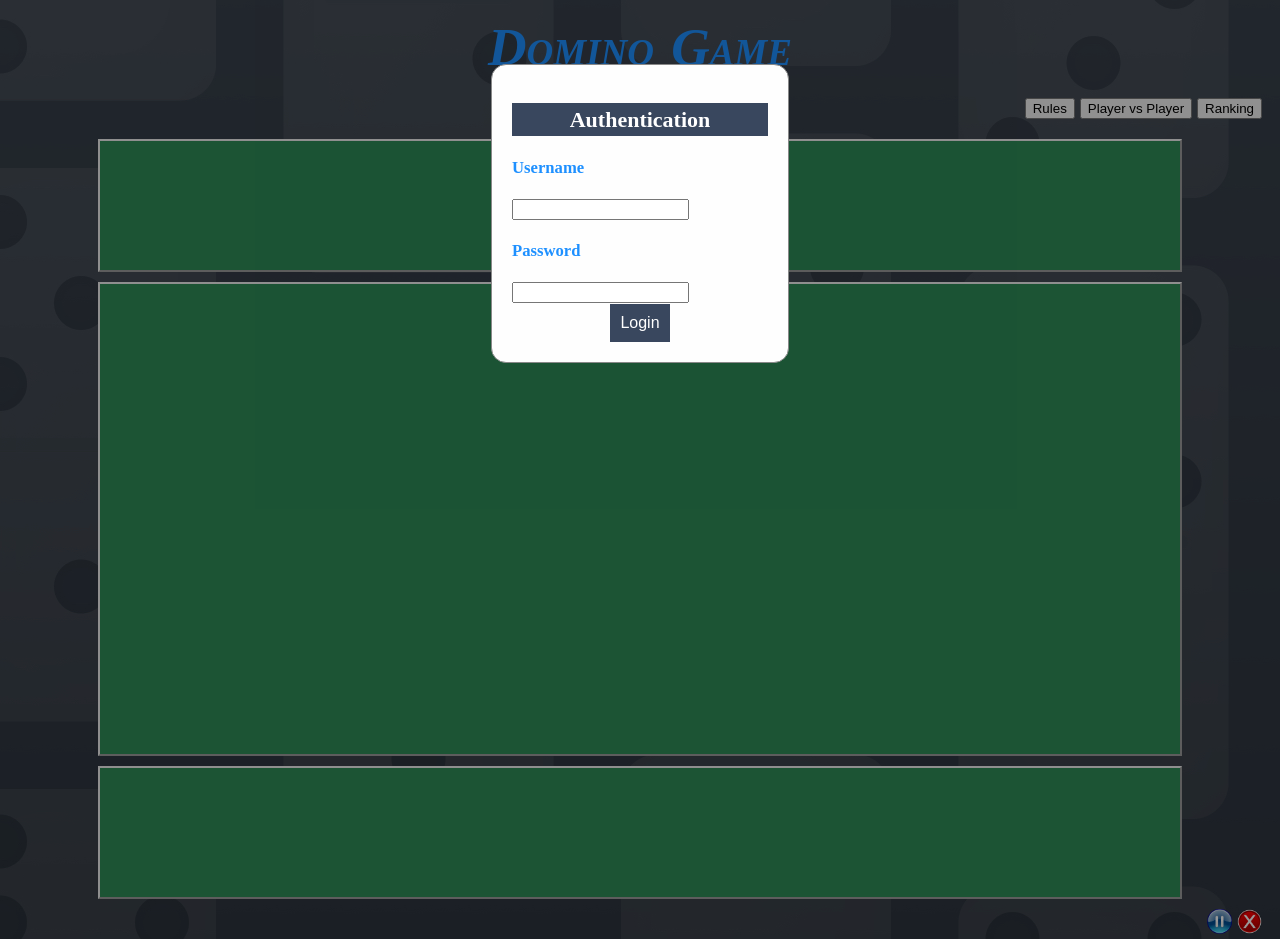
<file: TW/T1/index.html>
<!DOCTYPE html>

<html lang="pt">

<head>
  <meta charset="UTF-8">
  <title> Domino </title>

  <link rel="stylesheet" href="configuration.css">
  <link rel="stylesheet" href="buttons.css">
  <link rel="stylesheet" href="game.css">
</head>

<body onload="show()">
  <div id="authentication">
    <div id="popup" class="window">
      <div class="content">
        <h2> Authentication </h2>
        <p> Username </p>
        <input id="loguser" type=text>
        <p> Password </p>
        <input id="logpasswd" type=password>
        <button class="bt1" id="loginbtn"> Login </button>
      </div>
    </div>
  </div>

<h1> Domino Game </h1>

<div class="options">
  <button id="btn"> Rules </button>
  <div id="box" class="box">
    <div class="box_content">
      <span class="close"> &times; </span>
      <p> Peças do dominó </p>
      <ul>
        <li> Cada peça é retangular, com 2 partes quadradas. </li>
        <li> Cada quadrado tem um valor de 0 a 6 representado por pontos. </li>
        <li> Existem todas as combinações possíveis de 2 valores de 0 a 6. </li>
        <li> Não existem peças repetidas. </li>
        <li> No total há exatamente 28 peças. </li>
      </ul>

      <p> Jogo </p>
      <ul>
        <li> No início do jogo as peças são baralhadas e depois são distribuídas em 3 grupos:
          <ul>
            <li> mão do jogador com 7 peças; </li>
            <li> mão do oponente com 7 peças; </li>
            <li> monte com as restantes 14 peças. </li>
          </ul>
        </li>
        <li> Quem tem a peça de valor mais alto inicia o jogo e coloca-a no centro do tabuleiro. </li>
        <li> Durante o jogo os jogadores jogam alternadamente. </li>
        <li> Peças jogadas formam uma fila. </li>
        <li> Cada peça nova é colocada numa das extremidades da fila. </li>
        <li> Valor de duas peças justapostas tem de ser o mesmo. </li>
      </ul>

      <p> Monte </p>
      <ul>
        <li> Se um jogador não tiver peça para jogar tem ir ao monte e vai retirando peças do monte até que o possa jogar. </li>
        <li> Não havendo peças no monte o jogador pode passar a sua vez. </li>
        <li> Só com o monte vazio é que se pode passar. </li>
      </ul>

      <p> Fim do Jogo </p>
      <ul>
        <li> O jogo termina quando um jogador ficar sem peças ou se o jogo está fechado e nenhum jogador poder jogar. </li>
        <li> O jogo está fechado se o mesmo valor está em ambas as estremidades ou esse valor aparecer nas peças 7 vezes. </li>
        <li> Ganha o jogador com menor número de pontos em mão. </li>
        <li> Os pontos são a soma dos pares de valores das suas peças. </li>
      </ul>
    </div>
  </div>

  <button onclick="distribuir_jogar()" id="PXP"> Player vs Player </button>

  <button id="btn_2"> Ranking </button>
  <div id="box_2" class="box">
    <div class="box_content">
      <span class="close_2"> &times; </span>
      <table id="rkg"> </table>
    </div>
  </div>
</div>

<div id="tabuleiro">
  <div class="visor" id="distancia">
    <div id="player_2"> </div>
  </div>
  <div id="jogo">
    <div> </div>
  </div>
  <div class="visor">
    <div id="anonymous_2"> </div>
  </div>
</div>

<div class="options">
  <img id="btn_3" src="pause.png" alt="Pausar">
  <div id="box_3" class="box">
    <div class="box_content_2">
      <span class="close_3"> PAUSED GAME (&times;) </span>
    </div>
  </div>

  <img id="btn_4" src="quit.png" alt="Desistir">
  <div id="box_4" class="box">
    <div class="box_content_2">
      <span class="close_4"> YOU GAVE UP THE GAME! </span>
    </div>
  </div>
</div>

<script src="buttons.js"> </script>
<script src="game.js"> </script>
<script src="server.js"> </script>

</body>

</html>
</file>
<file: TW/T1/configuration.css>
html {
  color: -internal-root-color;
}

body {
  background-image: url("domino.jpg");
  background-repeat: no-repeat;
  color: white;
  font-family: time;
  font-size: 12.5pt;
  line-height: 1.5;
  word-spacing: 1mm;
}

h1 {
  color: dodgerblue;
  margin-bottom: 5px;
  margin-top: 5px;
  font-family: time;
  font-weight: bold;
  font-style: italic;
  text-align: center;
  font-variant: small-caps;
  font-size: 40pt;
  line-height: 1.5;
  word-spacing: 1mm;
}

p {
  font-weight: bold;
  color: dodgerblue;
  font-size: 12.5pt;
}

select, button {
  margin-right: 5px;
}

img {
  margin-right: 5px;
  width: 25px;
  height: 25px;
}

table, td {
  border: 1px solid black;
}

.window {
  background-color: rgb(0,0,0);
  background-color: rgba(0,0,0,0.4);
  display: none;
  position: fixed;
  z-index: 1;
  padding-top: 5%;
  left: 0;
  top: 0;
  width: 100%;
  height: 100%;
}

.content {
  background-color: #fefefe;
  margin-left: auto;
  margin-right: auto;
  padding: 20px;
  border: 1px solid #888;
  width: 20%;
  border-radius: 15px;
  animation: fadein 1s;
}

.bt1{
  background-color: #39475e;
  border: none;
  color: white;
  padding: 15px 32px;
  text-align: center;
  text-decoration: none;
  display: inline-block;
  font-size: 16px;
  margin: auto;
  display:block;
  cursor: pointer;
  padding: 10px;
}

h2{
  background-color: #39475e;
  color: white;
  font-size: 22px;
  text-align: center;
}
</file>
<file: TW/T1/buttons.css>
.options {
  display: flex;
  padding: 5px;
  float: right;
}

.box {
  display: none;
  position: fixed;
  z-index: 1;
  padding-top: 100px;
  left: 0;
  top: 0;
  width: 100%;
  height: 100%;
  overflow: auto;
  background-color: rgb(0,0,0);
  background-color: rgba(0,0,0,0.4);
}

.box_content {
  background-color: #fefefe;
  margin: auto;
  padding: 20px;
  border: 5px;
  width: 45%;
  color: black;
  font-size: 11.5pt;
}

.box_content_2 {
  margin: auto;
  display: block;
  width: 50%;
  max-width: 400px;
}

.close {
  color: #aaaaaa;
  float: right;
  font-size: 28px;
  font-weight: bold;
}

.close_2 {
  color: #aaaaaa;
  float: right;
  font-size: 28px;
  font-weight: bold;
}

.close_3 {
  position: absolute;
  top: 500px;
  bottom: 500px;
  color: #f1f1f1;
  font-size: 40px;
  font-weight: bold;
}

.close_4 {
  position: absolute;
  top: 500px;
  bottom: 500px;
  font-size: 40px;
  font-weight: bold;
}

.close:hover, .close:focus {
  color: #000;
  text-decoration: none;
  cursor: pointer;
}

.close_2:hover, .close_2:focus {
  color: #000;
  text-decoration: none;
  cursor: pointer;
}

.close_3:hover, .close_3:focus {
  color: #bbb;
  text-decoration: none;
  cursor: pointer;
}

.começar {
  margin-bottom: 5px;
}
</file>
<file: TW/T1/game.css>
#tabuleiro {
  display: flex;
  flex-direction: column;
  justify-content: center;
  align-items: center;
  border-width: 5px;
  padding: 5px;
  height: 770px;
  clear: both;
}

#jogo{
  display: flex;
  justify-content: center;
  align-items: center;
  border-style: outset;
  border-width: 2.5px;
  padding: 5px;
  margin: 10px;
  background-color: seagreen;
  width: 1070px;
  height: 500px;
  font-size: 120px;
  color: black;
  font-weight: bold;
}

.visor {
  display: flex;
  justify-content: center;
  align-items: center;
  border-style: outset;
  border-width: 2.5px;
  padding: 5px;
  background-color: seagreen;
  height: 130px;
  width: 1070px;
  font-size: 120px;
  color: black;
  font-weight: bold;
}

#distancia {
  margin-top: 10px;
}
</file>
